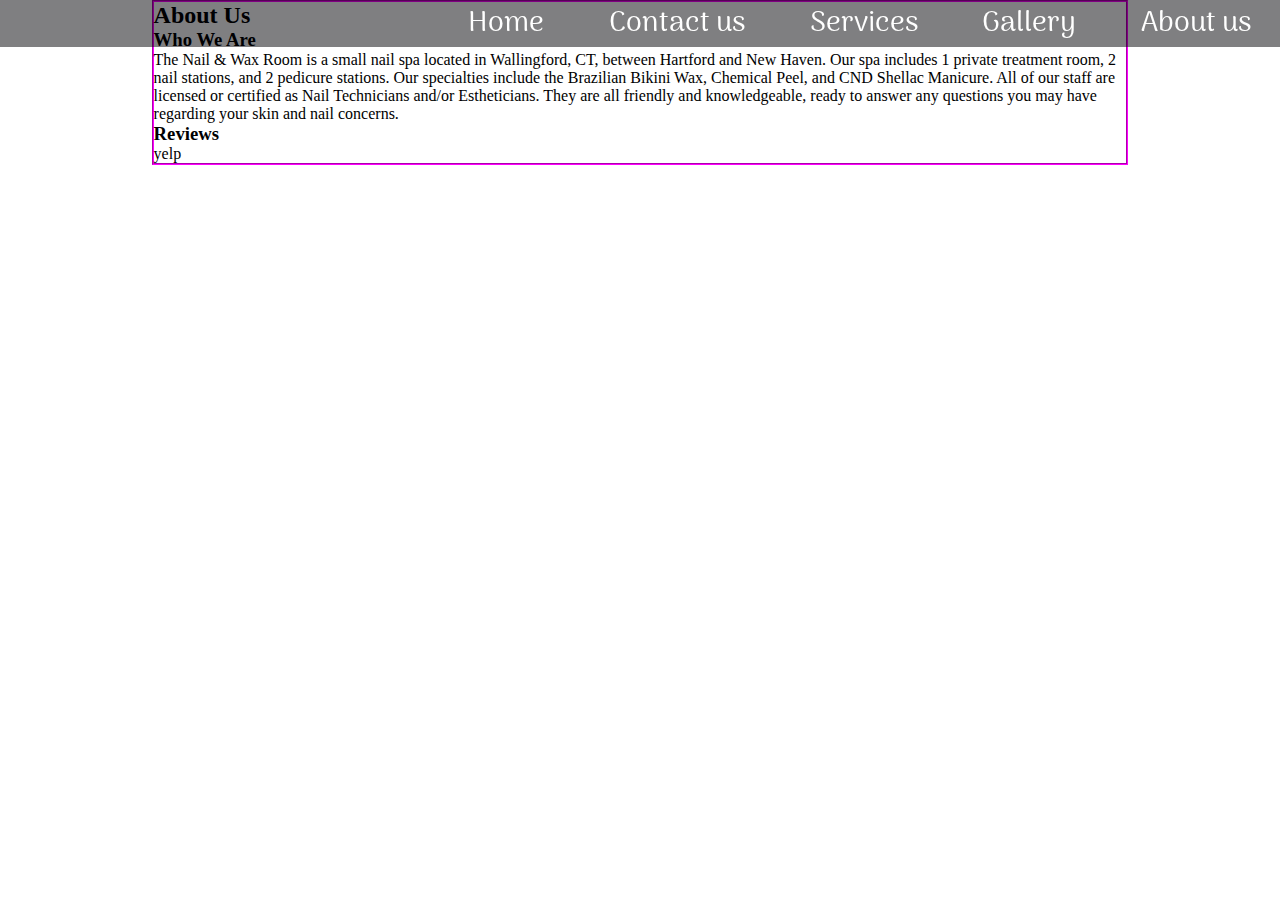
<file: about.html>
<!DOCTYPE html>
<html lang="en">
<head>
    <meta charset="UTF-8">
    <title>About Us | The Nail and Wax Room</title>
    <link rel="stylesheet" type="text/css" href="styles/about.css">
</head>
<body>
<div  id="nav">
    <ul>
        <a href="Index.html"><li>Home</li></a>
        <a href="contact.html"><li>Contact us</li></a>
        <a href="services.html"><li>Services</li></a>
        <a href="gallery.html"><li>Gallery</li></a>
        <a href="about.html"><li>About us</li></a>
    </ul>
</div>

        <div class="header">
            <h2>About Us</h2>
            <h3>Who We Are</h3>
            <p>The Nail & Wax Room is a small nail spa located in Wallingford, CT, between Hartford and New Haven.  Our spa includes 1 private treatment room, 2 nail stations, and 2 pedicure stations.

                Our specialties include the Brazilian Bikini Wax, Chemical Peel, and CND Shellac Manicure.  All of our staff are  licensed or certified as Nail Technicians and/or Estheticians.
                They are all friendly and knowledgeable, ready to answer any questions you may have regarding your skin and nail concerns.
            </p>

            <h3>Reviews</h3>
            <p>yelp</p>
        </div>
</body>
</html>
</file>
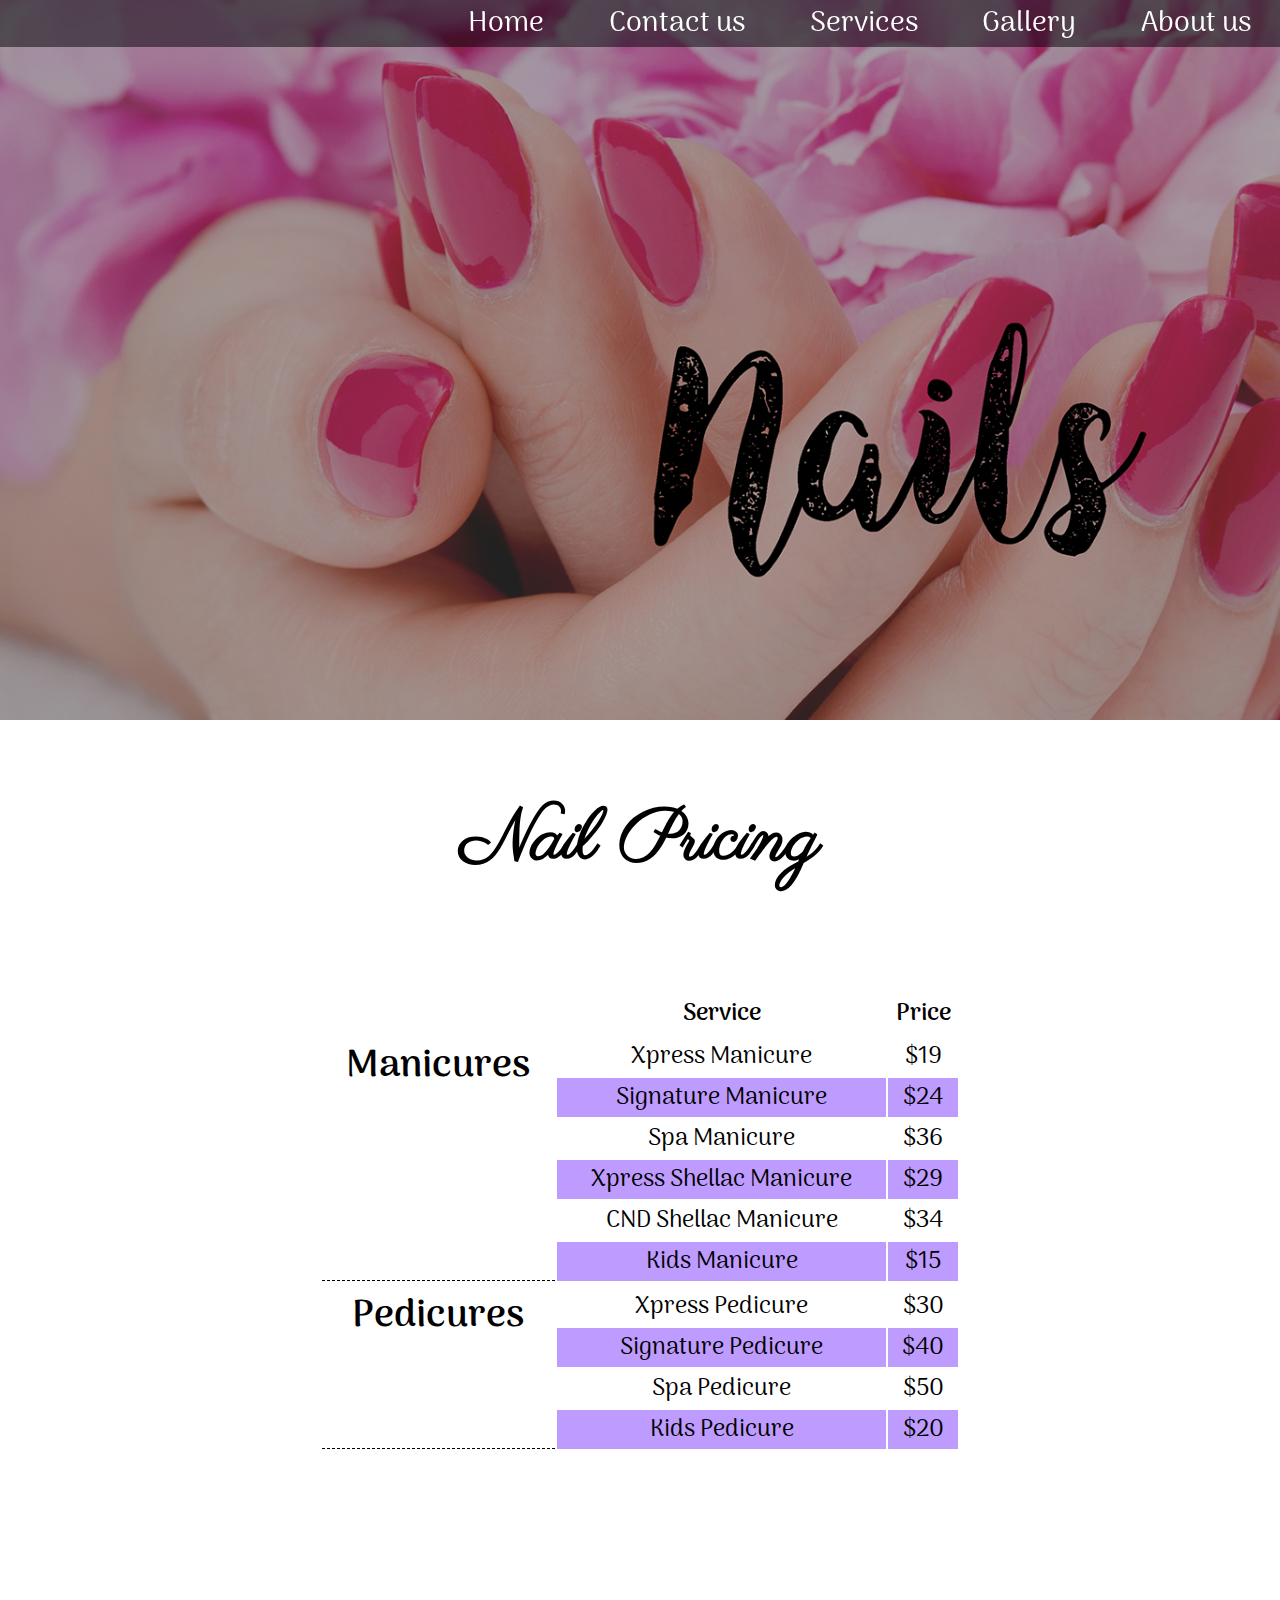
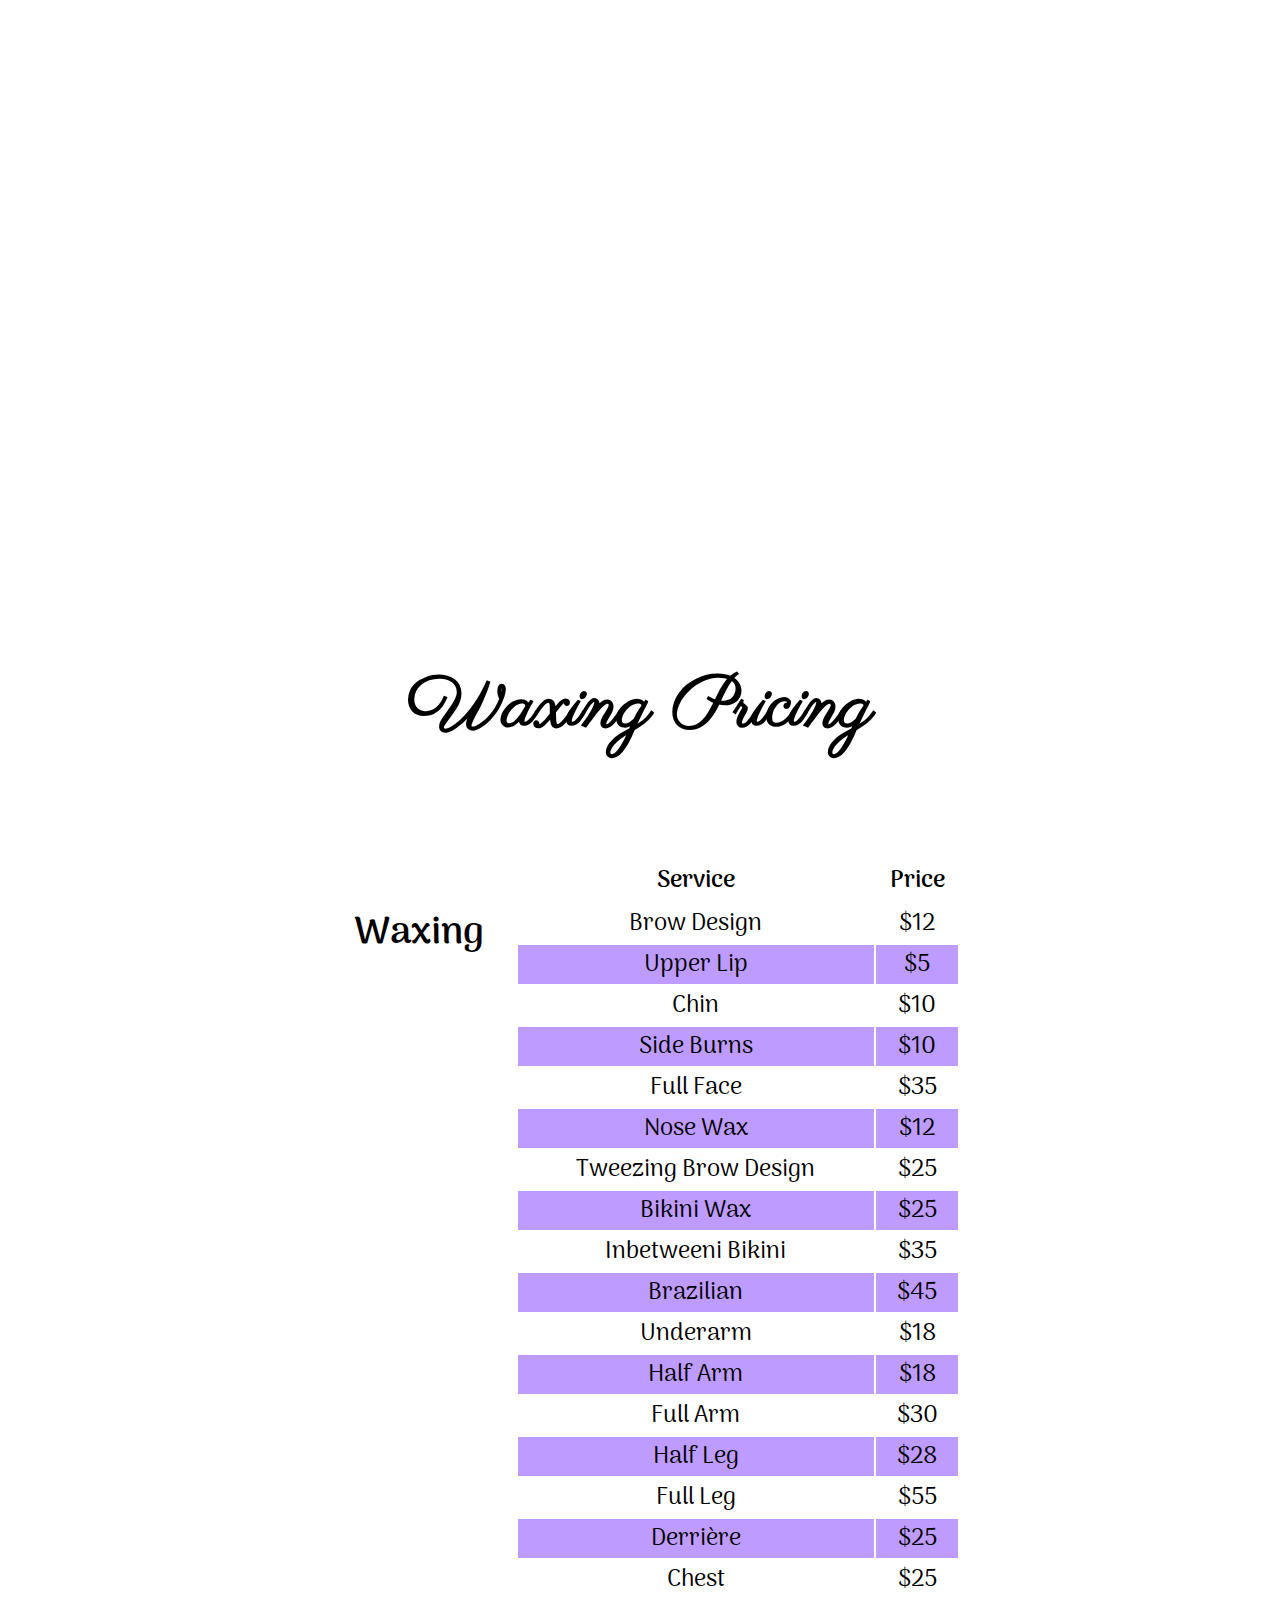
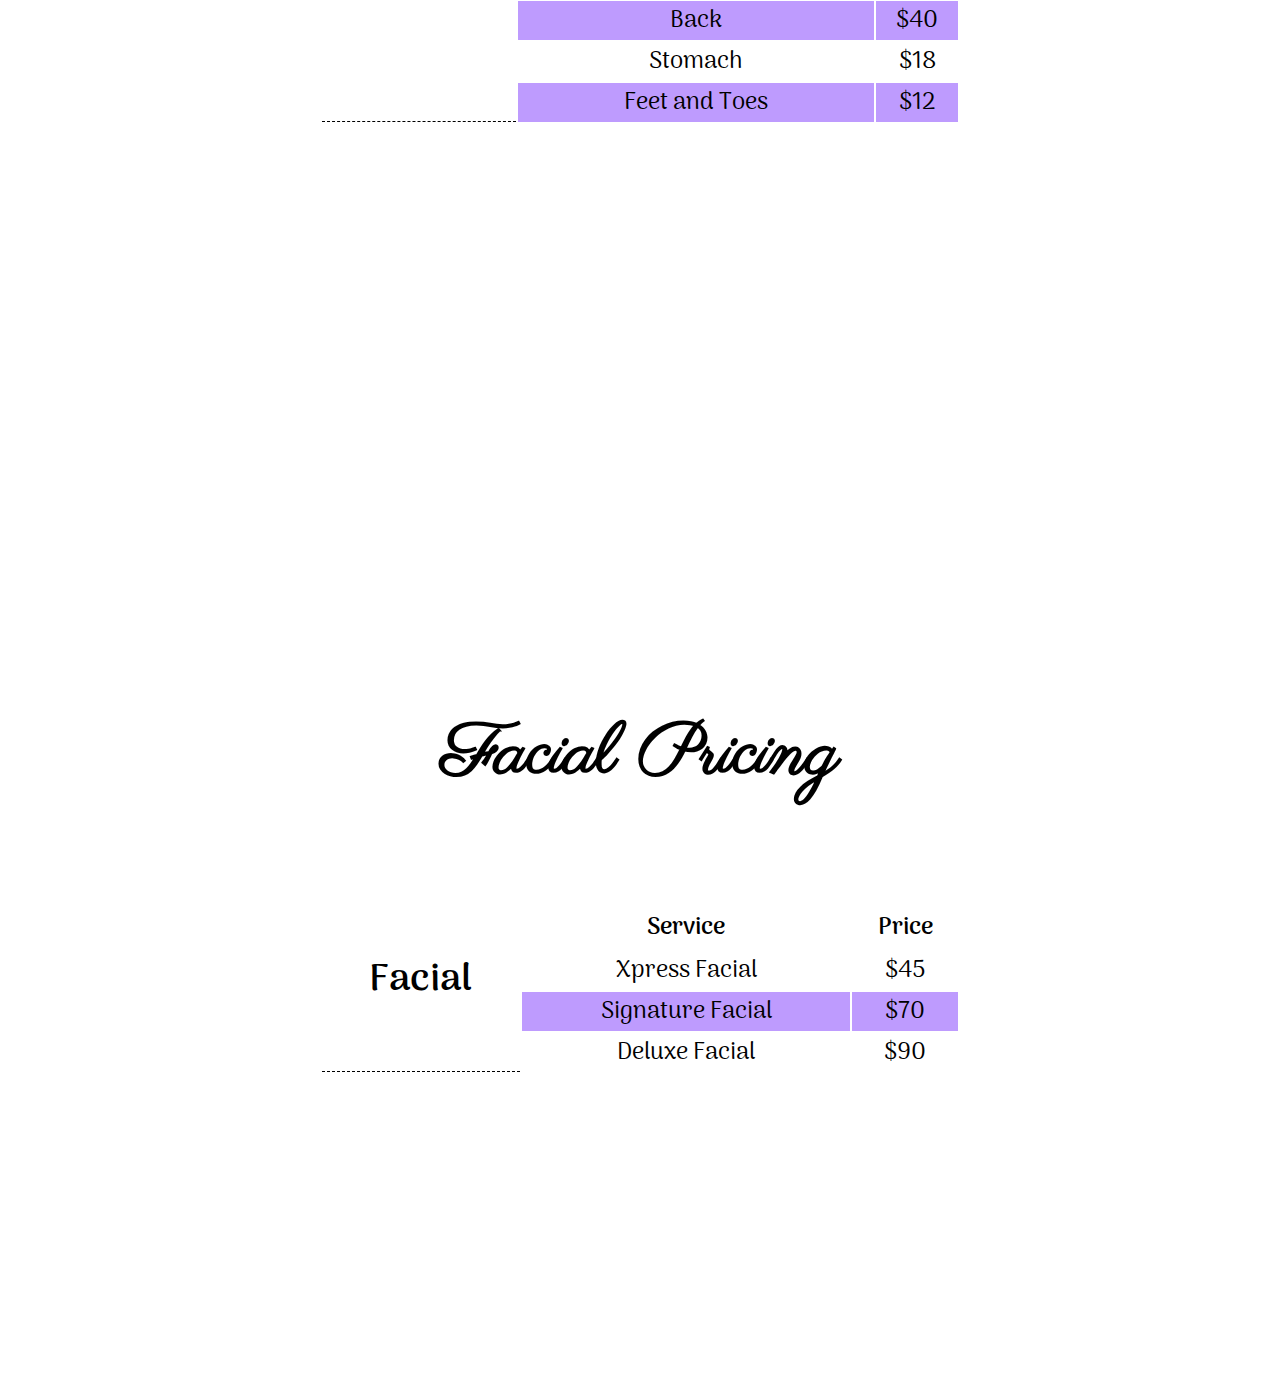
<file: services.html>
<!DOCTYPE html>
<html lang="en">
<head>
    <meta charset="UTF-8">
    <title>Services | The Nail and Wax Room</title>
    <link href="styles/services.css" rel="stylesheet" type="text/css">
</head>
<body>


    <div  id="nav">
        <ul>
            <a href="Index.html"><li>Home</li></a>
            <a href="contact.html"><li>Contact us</li></a>
            <a href="services.html"><li>Services</li></a>
            <a href="gallery.html"><li>Gallery</li></a>
            <a href="about.html"><li>About us</li></a>
        </ul>
    </div>


    <div class="nails bg">

    </div>

    <div class="nailprice price">
        <h1>Nail Pricing</h1>
        <iframe allowtransparency="true" frameborder="0" style="border:none; height:38px;width:121px;margin-top: .75em" src="http://www.secure-booker.com/Lisaswaxandspa/CreateBookNowButton.aspx?id=37333&title=Book%20Now%21&fc=ffffff&bg=9900cc"></iframe>
        <table>

            <thead>
                <tr>
                    <th></th>
                    <th>Service</th>
                    <th>Price</th>
                </tr>
            </thead>

            <tbody>
                <tr>
                    <td rowspan="7" class="header"><b>Manicures</b></td>

                </tr>

                <tr>
                    <td>Xpress Manicure</td>
                    <td>$19</td>
                </tr>
                <tr>
                    <td>Signature Manicure</td>
                    <td>$24</td>
                </tr>
                <tr>
                    <td>Spa Manicure</td>
                    <td>$36</td>
                </tr>
                <tr>
                    <td>Xpress Shellac Manicure</td>
                    <td>$29</td>
                </tr>
                <tr>
                    <td>CND Shellac Manicure</td>
                    <td>$34</td>
                </tr>
                <tr>
                    <td>Kids Manicure</td>
                    <td>$15</td>
                </tr>
                <tr></tr>
                <tr>
                    <td rowspan="5" class="header"><b>Pedicures</b></td>

                </tr>

                <tr>
                    <td>Xpress Pedicure</td>
                    <td>$30</td>
                </tr>

                <tr>
                    <td>Signature Pedicure </td>
                    <td>$40</td>
                </tr>

                <tr>
                    <td>Spa Pedicure </td>
                    <td>$50</td>
                </tr>

                <tr>
                    <td>Kids Pedicure</td>
                    <td>$20</td>
                </tr>

            </tbody>

        </table>

    </div>

    <div class="waxing bg"></div>

    <div class="waxprice price">
        <h1>Waxing Pricing</h1>
        <iframe allowtransparency="true" frameborder="0" style="border:none; height:38px;width:121px;margin-top: .75em" src="http://www.secure-booker.com/Lisaswaxandspa/CreateBookNowButton.aspx?id=37333&title=Book%20Now%21&fc=ffffff&bg=9900cc"></iframe>
        <table>
            <thead>
            <tr>
                <th></th>
                <th>Service</th>
                <th>Price</th>
            </tr>
            </thead>

            <tbody>
                <tr>
                    <td rowspan="21" class="header"><b>Waxing</b></td>
                </tr>

                <tr>
                    <td>Brow Design </td>
                    <td>$12</td>
                </tr>

                <tr>
                    <td>Upper Lip</td>
                    <td>$5</td>
                </tr>

                <tr>
                    <td>Chin</td>
                    <td>$10</td>
                </tr>

                <tr>
                    <td>Side Burns</td>
                    <td>$10</td>
                </tr>

                <tr>
                    <td>Full Face</td>
                    <td>$35</td>
                </tr>

                <tr>
                    <td>Nose Wax</td>
                    <td>$12</td>
                </tr>

                <tr>
                    <td>Tweezing Brow Design</td>
                    <td>$25</td>
                </tr>

                <tr>
                    <td>Bikini Wax</td>
                    <td>$25</td>
                </tr>

                <tr>
                    <td>Inbetweeni Bikini</td>
                    <td>$35</td>
                </tr>

                <tr>
                    <td>Brazilian </td>
                    <td>$45</td>
                </tr>

                <tr>
                    <td>Underarm </td>
                    <td>$18</td>
                </tr>

                <tr>
                    <td>Half Arm </td>
                    <td>$18</td>
                </tr>

                <tr>
                    <td>Full Arm </td>
                    <td>$30</td>
                </tr>

                <tr>
                    <td>Half Leg </td>
                    <td>$28</td>
                </tr>

                <tr>
                    <td>Full Leg </td>
                    <td>$55</td>
                </tr>

                <tr>
                    <td>Derrière </td>
                    <td>$25</td>
                </tr>

                <tr>
                    <td>Chest </td>
                    <td>$25</td>
                </tr>

                <tr>
                    <td>Back</td>
                    <td>$40</td>
                </tr>

                <tr>
                    <td>Stomach</td>
                    <td>$18</td>
                </tr>

                <tr>
                    <td>Feet and Toes</td>
                    <td>$12</td>
                </tr>

            </tbody>
        </table>

    </div>

    <div class="facial bg"></div>

    <div class="facialprice price">
        <h1>Facial Pricing</h1>
        <iframe allowtransparency="true" frameborder="0" style="border:none; height:38px;width:121px;margin-top: .75em" src="http://www.secure-booker.com/Lisaswaxandspa/CreateBookNowButton.aspx?id=37333&title=Book%20Now%21&fc=ffffff&bg=9900cc"></iframe>
        <table>
            <thead>
            <tr>
                <th></th>
                <th>Service</th>
                <th>Price</th>
            </tr>
            </thead>

            <tbody>
                <tr>
                    <td rowspan="4" class="header"><b>Facial</b></td>
                </tr>

                <tr>
                    <td>Xpress Facial </td>
                    <td>$45</td>
                </tr>

                <tr>
                    <td>Signature  Facial </td>
                    <td>$70</td>
                </tr>

                <tr>
                    <td>Deluxe  Facial </td>
                    <td>$90</td>
                </tr>
            </tbody>
        </table>
    </div>


</body>
</html>
</file>
<file: styles/about.css>
@import 'main.css';

.header{
    width: 76%;
    margin: 0 auto;
    border: groove 2px magenta;


}
</file>
<file: styles/services.css>
@import "main.css";
html, body{
    height: 100%;
    width: 100%;
}

.bg {
    height: 80%;
    background-size: cover;
    background-attachment: fixed;
    background-repeat: no-repeat;

}

.price {
    height: 675px;
    text-align: center;
}

.nails{
    background-image: url("../images/nails.jpg");
}

.price table{
    margin: 2em auto;
    width: 50%;
    background: white;
    font-family: Arima;
    font-size: 150%;
}

.price table tr:first-child, thead th{
    background: white;
}

.price table tr:nth-child(odd){
    background: rgba(125,55,253, .5);
}

.price h1{
    font-family: Parisienne;
    font-size: 450%;
    margin-top: 1em;
}

.header {
    background: white;
    border-bottom: dashed black 1px;
    font-size: 160%;
    vertical-align: top;
}

.waxprice{
    height: 1075px;
}

.waxing {

    background-image: url("../images/waxing.jpg");

}

.facial{
    background-image: url("../images/facial.jpg");
    height: 500px;
}
</file>
